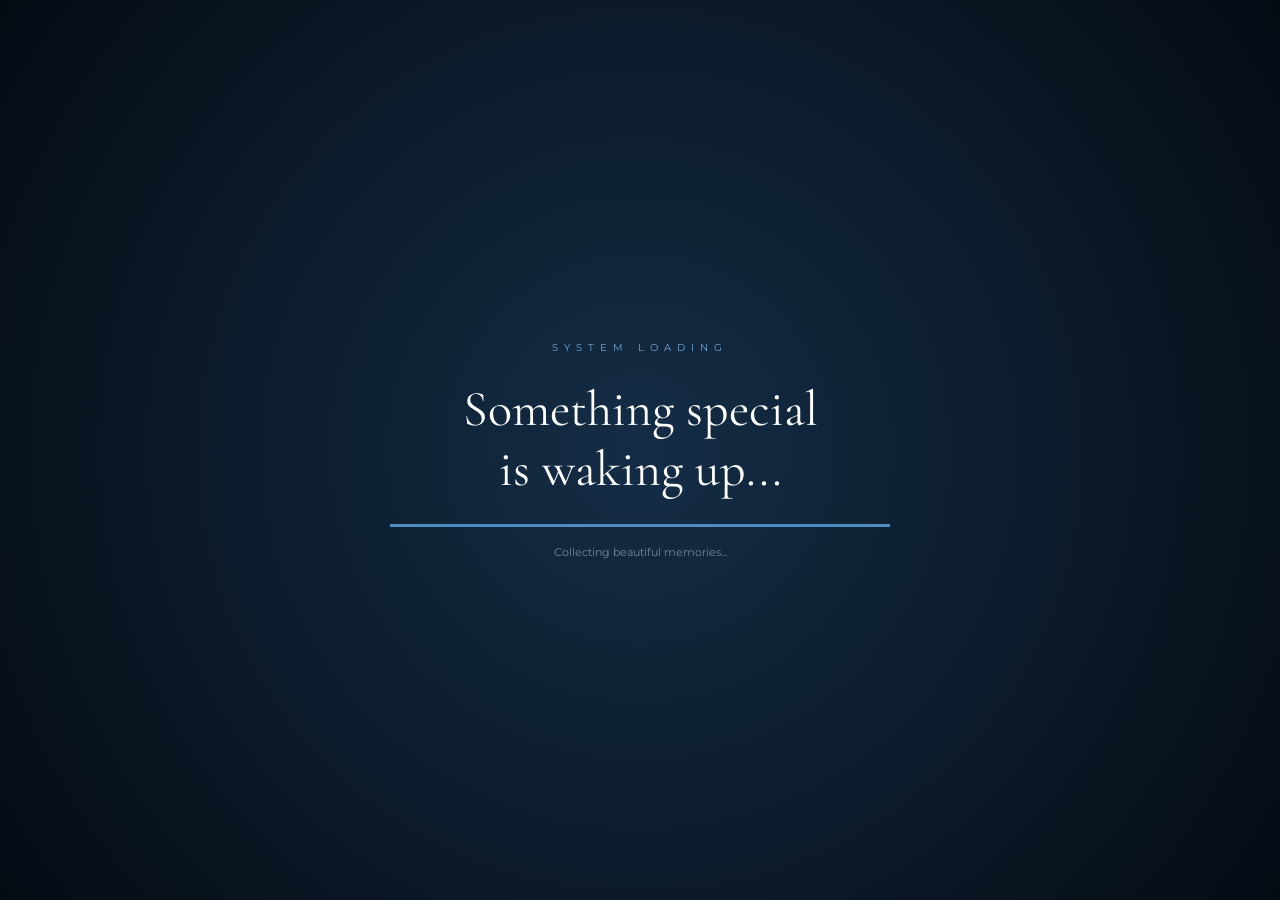
<file: index.html>
<!DOCTYPE html>
<html lang="en">

<head>

<meta charset="UTF-8">

<meta name="viewport" content="width=device-width,initial-scale=1">

<meta name="robots" content="noindex, nofollow">

<title>Rodina's Birthday Experience 💙</title>

<link rel="preconnect" href="https://fonts.googleapis.com">
<link rel="preconnect" href="https://fonts.gstatic.com" crossorigin>

<link
href="https://fonts.googleapis.com/css2?family=Cormorant+Garamond:wght@500;600;700&family=Montserrat:wght@300;400;600;700&family=Parisienne&display=swap"
rel="stylesheet">

<link rel="stylesheet" href="style.css">

</head>

<body>

<div id="fx"></div>
<div id="confetti"></div>
<div id="toast"></div>


<!-- LOADING -->

<section class="scene loading" id="loading">

    <div class="loader-box">

        <p class="system">SYSTEM LOADING</p>

        <h1>
            Something special<br>
            is waking up...
        </h1>

        <div class="bar">
            <i></i>
        </div>

        <p id="loadText">
            Collecting beautiful memories...
        </p>

    </div>

</section>


<!-- HERO -->

<section class="scene hero hidden" id="hero">

    <div class="rings"></div>

    <p class="eyebrow">
        ATTENTION, BIRTHDAY GIRL
    </p>

    <h1 class="name">
        RODINA
    </h1>

    <div class="heart">
        ♥
    </div>

    <p>
        This entire little universe is yours tonight.
    </p>

    <button class="btn danger" onclick="dontClick()">
        DON'T CLICK ME 👀
    </button>

</section>


<!-- CAUGHT -->

<section class="scene caught hidden" id="caught">

    <div class="warning">
        ⚠
    </div>

    <p class="eyebrow">
        WELL WELL WELL...
    </p>

    <h2>
        I literally told you<br>
        <i>not to click it.</i>
    </h2>

    <p>
        But since we're here... let's make some noise.
    </p>

    <button class="btn" onclick="showCake()">
        OKAY, LET'S GO 🔥
    </button>

</section>


<!-- CAKE -->

<section class="scene cake hidden" id="cake">

    <p class="eyebrow">
        BEFORE THE CHAOS
    </p>

    <h2>
        Make a wish,<br>
        <i>Rodina.</i>
    </h2>

    <div class="cakeWrap">

        <div class="candle a">
            <b></b>
        </div>

        <div class="candle b">
            <b></b>
        </div>

        <div class="candle c">
            <b></b>
        </div>

        <div class="cakeTop"></div>

        <div class="cakeBody"></div>

        <div class="plate"></div>

    </div>

    <p>
        Close your eyes. Pick something impossible.
    </p>

    <button class="btn" onclick="blow()">
        BLOW THE CANDLES 💨
    </button>

</section>


<!-- CELEBRATION -->

<section class="scene celebration hidden" id="celebration">

    <div class="popper left">
        🎉
    </div>

    <div class="popper right">
        🎊
    </div>

    <p class="eyebrow">
        WISH SUCCESSFULLY SENT
    </p>

    <h2>
        HAPPY BIRTHDAY<br>
        <i>RODINA!</i>
    </h2>

    <div class="hugeheart">
        ♥
    </div>

    <p>
        Now let's visit our memories.
    </p>

    <button class="btn" onclick="memoryIntro()">
        SHOW ME THE MEMORIES →
    </button>

</section>


<!-- MEMORY INTRO -->

<section class="scene memoryIntro hidden" id="memoryIntro">

    <p class="eyebrow">
        MEMORY DATABASE
    </p>

    <h2>
        Warning.<br>
        <i>Too much chaos detected.</i>
    </h2>

    <div class="scan">
        SCANNING 3 MEMORIES...
        <span></span>
    </div>

    <button class="btn" onclick="showVault()">
        ENTER THE MEMORY VAULT 🔒
    </button>

</section>


<!-- VAULT -->

<section class="scene vault hidden" id="vault">

    <div class="vault-ring"></div>

    <div class="vault-card">

        <div class="vault-lock">
            🔐
        </div>

        <p class="eyebrow">
            MEMORY VAULT LOCKED
        </p>

        <h2>
            3 memories are<br>
            <i>waiting for you.</i>
        </h2>

        <p>
            There is only one key to unlock everything.
        </p>

        <input
            id="passwordInput"
            type="text"
            placeholder="ENTER THE SECRET PASSWORD"
            autocomplete="off"
        >

        <button class="btn" onclick="checkVault()">
            UNLOCK ALL MEMORIES 🔓
        </button>

        <p id="vaultMessage"></p>

    </div>

</section>


<!-- MEMORIES -->

<section class="scene memories hidden" id="memories">

    <div class="head">

        <p class="eyebrow">
            3 FRAMES · ONE LEGENDARY FRIENDSHIP
        </p>

        <h2>
            Our little<br>
            <i>museum of photos.</i>
        </h2>

        <p>
            Tap any memory to make it bigger 💙
        </p>

    </div>


    <div class="photoStage" id="photoStage">

        <div class="shot s1">

            <img src="./img/photo1.jpg">

            <em>
                01 ♥
            </em>

        </div>


        <div class="shot s2">

            <img src="./img/photo2.jpg">

            <em>
                02 ♥
            </em>

        </div>


        <div class="shot s3">

            <img src="./img/photo3.jpg">

            <em>
                03 ♥
            </em>

        </div>


    </div>


    <button class="btn last" onclick="showLetter()">
        ONE LAST THING... ✉
    </button>

</section>


<!-- LETTER -->

<section class="scene letterScene hidden" id="letter">

    <p class="eyebrow">
        THIS ONE'S FROM THE HEART
    </p>

    <h2>
        I wrote you<br>
        <i>something.</i>
    </h2>


    <div
        class="envelope"
        id="envelope"
        onclick="openLetter()"
    >

        <div class="paper">

            <p>
                Dear Rodina,
            </p>

            <div id="letterText"></div>

            <strong>
                ♥ Salma
            </strong>

        </div>


        <div class="flap"></div>

        <div class="seal">
            ♥
        </div>

    </div>


    <p class="tap">
        tap the envelope
    </p>


    <button
        class="tiny hidden"
        id="secretBtn"
        onclick="showGift()"
    >
        click here
    </button>

</section>


<!-- GIFT -->

<section class="scene gift hidden" id="gift">

    <p class="eyebrow">
        YOU FOUND THE SECRET
    </p>

    <h2>
        Wait.<br>
        <i>I'm still not done.</i>
    </h2>


    <div
        class="giftbox"
        onclick="openGift(this)"
    >

        <div class="lid"></div>

        <div class="box">
            🎁
        </div>

    </div>


    <p id="giftHint">
        Tap the gift.
    </p>


    <button
        id="finishBtn"
        class="btn hidden"
        onclick="go('fakeEnd')"
    >
        ONE LAST THING 💙
    </button>

</section>


<!-- FAKE END -->

<section class="scene fakeEnd hidden" id="fakeEnd">

    <p class="eyebrow">
        TRANSMISSION COMPLETE
    </p>

    <h2>
        Okay...<br>
        <i>now we're done.</i>
    </h2>

    <p>
        Seriously this time.
    </p>

    <button class="btn" onclick="sike()">
        FINISH 💙
    </button>

</section>


<!-- FINALE -->

<section class="scene finale hidden" id="finale">

    <div class="finalPhotos"></div>

    <p class="eyebrow">
        ABSOLUTELY NOT DONE
    </p>

    <h2>
        SIKE! 😭🔥
    </h2>

    <h3>
        HAPPY BIRTHDAY<br>
        <i>RODINA</i>
    </h3>

    <div class="finalheart">
        ♥
    </div>

    <p>
        Here's to more pictures, more nonsense,
        more late nights, and more memories
        we haven't made yet.
    </p>

    <p class="sign">
        Made with love by Salma 💙
    </p>

    <button
        class="restart"
        onclick="location.reload()"
    >
        ↻ EXPERIENCE IT AGAIN
    </button>

</section>


<!-- LIGHTBOX -->

<div
    id="lightbox"
    onclick="this.classList.remove('show')"
>

    <img id="bigImg">

</div>


<script src="script.js"></script>

</body>

</html>
</file>
<file: style.css>
*{
    box-sizing:border-box;
    margin:0;
    padding:0;
}

body{
    background:#07111f;
    color:#fff;
    font-family:Montserrat,sans-serif;
    overflow-x:hidden;
}

.scene{
    min-height:100vh;
    padding:70px 7%;
    display:flex;
    flex-direction:column;
    align-items:center;
    justify-content:center;
    text-align:center;
    position:relative;
    overflow:hidden;
}

.hidden{
    display:none!important;
}

.eyebrow{
    letter-spacing:5px;
    font-size:10px;
    color:#a9c7e8;
    margin-bottom:22px;
}

.scene h1,
.scene h2{
    font:600 clamp(60px,9vw,115px)/.85 "Cormorant Garamond",serif;
}

.scene h2 i,
.scene h3 i{
    font-family:Parisienne,cursive;
    color:#9fc4e8;
    font-weight:400;
}


/* =========================
   BUTTON
========================= */

.btn{
    position:relative;
    z-index:10;
    margin-top:32px;
    padding:17px 30px;
    border:1px solid rgba(255,255,255,.2);
    background:linear-gradient(135deg,#4d83b8,#234a70);
    color:#fff;
    letter-spacing:2px;
    font-size:10px;
    font-weight:700;
    cursor:pointer;
    transition:.4s;
    box-shadow:0 15px 40px #0d2942;
}

.btn:hover{
    transform:translateY(-6px) scale(1.04);
}


/* =========================
   LOADING
========================= */

.loading{
    background:radial-gradient(circle,#142d46,#050b13);
}

.loader-box{
    width:min(500px,90%);
}

.system{
    letter-spacing:6px;
    color:#78a9d4;
    font-size:10px;
}

.loading h1{
    font:50px "Cormorant Garamond",serif;
    margin:25px;
}

.bar{
    height:3px;
    background:#17334c;
}

.bar i{
    display:block;
    height:100%;
    width:0;
    background:#4e8bc0;
    animation:load 4s forwards;
}

.loading #loadText{
    font-size:11px;
    color:#7189a3;
    margin-top:18px;
}


/* =========================
   HERO
========================= */

.hero{
    background:radial-gradient(
        circle,
        #214d73,
        #0b1826 55%,
        #050b13
    );
}

.name{
    font-size:clamp(100px,18vw,240px);
    letter-spacing:10px;
    animation:glow 2s infinite alternate;
}

.heart,
.hugeheart,
.finalheart{
    font-size:90px;
    color:#78b5e8;
    filter:drop-shadow(0 0 30px #78b5e8);
    animation:beat 1.4s infinite;
}

.hero p,
.caught p,
.cake p,
.celebration p,
.finale p{
    color:#b7cde2;
    line-height:1.8;
}

.rings{
    position:absolute;
    width:75vw;
    height:75vw;
    border:1px solid #315f8744;
    border-radius:50%;
    animation:pulse 5s infinite;
    pointer-events:none;
}

.danger{
    background:linear-gradient(135deg,#4d83b8,#234a70);
}


/* =========================
   CAUGHT
========================= */

.caught{
    background:linear-gradient(
        130deg,
        #0a1623,
        #1f4668,
        #07111c
    );
}

.warning{
    font-size:100px;
    color:#8fc5f2;
    filter:drop-shadow(0 0 20px #8fc5f2);
}


/* =========================
   CAKE
========================= */

.cake{
    background:radial-gradient(
        circle,
        #193d5c,
        #07111f 70%
    );
}

.cakeWrap{
    width:300px;
    height:330px;
    position:relative;
    margin:25px;
}

.cakeBody{
    position:absolute;
    bottom:65px;
    left:25px;
    width:250px;
    height:110px;
    border-radius:10px 10px 40px 40px;
    background:linear-gradient(#6199c7,#315f87);
    box-shadow:
        inset 0 -18px #234b6d,
        0 25px 40px #000;
}

.cakeTop{
    position:absolute;
    bottom:160px;
    left:38px;
    width:224px;
    height:45px;
    background:#dceaf5;
    border-radius:50px 50px 10px 10px;
    z-index:2;
}

.plate{
    position:absolute;
    bottom:45px;
    left:0;
    width:300px;
    height:20px;
    border-radius:50%;
    background:#d7e5f0;
}

.candle{
    position:absolute;
    bottom:205px;
    width:13px;
    height:75px;
    background:repeating-linear-gradient(
        45deg,
        #fff 0 8px,
        #5b91bd 8px 15px
    );
    z-index:4;
}

.a{
    left:80px;
}

.b{
    left:143px;
}

.c{
    left:207px;
}

.candle b{
    position:absolute;
    top:-28px;
    left:-3px;
    width:20px;
    height:30px;
    background:#d7ecff;
    border-radius:50%;
    box-shadow:0 0 20px #8bc5f5;
    animation:flicker .3s infinite alternate;
}


/* =========================
   CELEBRATION
========================= */

.celebration,
.finale{
    background:radial-gradient(
        circle,
        #214d73,
        #07111f 70%
    );
}

.popper{
    position:absolute;
    font-size:80px;
    top:25%;
    animation:pop 1s infinite alternate;
}

.popper.left{
    left:6%;
}

.popper.right{
    right:6%;
    animation-delay:.4s;
}


/* =========================
   MEMORY INTRO
========================= */

.memoryIntro{
    background:linear-gradient(
        135deg,
        #07111f,
        #1d4668,
        #07111f
    );
}

.scan{
    margin:35px;
    padding:20px;
    border:1px solid #426f96;
    color:#a8c9e8;
    font-size:11px;
    letter-spacing:2px;
}

.scan span{
    display:inline-block;
    width:60px;
    height:2px;
    background:#6da9dc;
    animation:scan 1s infinite;
}


/* =========================
   MEMORY VAULT
========================= */

.vault{
    background:radial-gradient(
        circle at center,
        #1d4668,
        #07111f 65%
    );
    text-align:center;
}

.vault-card{
    position:relative;
    z-index:2;
    width:min(620px,92vw);
    padding:55px 35px;
    border:1px solid #416f96;
    background:linear-gradient(
        145deg,
        #102a40aa,
        #071522dd
    );
    box-shadow:
        0 0 70px #3d78a633,
        inset 0 0 40px #ffffff05;
    backdrop-filter:blur(10px);
}

.vault-lock{
    font-size:70px;
    filter:drop-shadow(0 0 20px #75b4e8);
    margin-bottom:15px;
    animation:beat 1.5s infinite;
}

.vault-card>p:not(.eyebrow):not(#vaultMessage){
    color:#a9c7df;
    line-height:1.8;
    margin:22px auto;
}

.vault-card input{
    display:block;
    width:min(420px,100%);
    margin:30px auto 0;
    padding:18px;
    background:#050b13;
    border:1px solid #416f96;
    color:#fff;
    text-align:center;
    letter-spacing:3px;
    font-size:11px;
    outline:none;
}

.vault-card input:focus{
    border-color:#8fc8f5;
    box-shadow:0 0 25px #4b8fc422;
}

#vaultMessage{
    min-height:28px;
    margin-top:20px;
    color:#a7ccec;
    font-size:12px;
    letter-spacing:1px;
}

.vault-ring{
    position:absolute;
    width:600px;
    height:600px;
    border:1px solid #4c80a633;
    border-radius:50%;
    animation:pulse 4s infinite;
}


/* =========================
   MEMORIES
========================= */

.memories{
    display:block;
    background:linear-gradient(
        #07111f,
        #193d5c,
        #07111f
    );
    padding-top:110px;
}

.head{
    max-width:700px;
    margin:0 auto 50px;
}

.head>p:last-child{
    color:#829bb5;
    margin-top:20px;
}


/* =========================
   3 LARGE PHOTOS
========================= */

.photoStage{
    width:min(1050px,92vw);
    height:650px;
    margin:50px auto 0;

    display:grid;
    grid-template-columns:1.5fr 1fr;
    grid-template-rows:1fr 1fr;

    gap:18px;
}


/* كل صورة */

.shot{
    position:relative;
    width:100%;
    height:100%;

    background:#edf4fa;

    padding:12px 12px 45px;

    box-shadow:0 20px 45px rgba(0,0,0,.45);

    cursor:pointer;

    opacity:0;

    transform:translateY(30px);

    transition:
        opacity .7s ease,
        transform .7s ease;

    overflow:hidden;
}


/* ظهور الصورة */

.shot.show{
    opacity:1;
    transform:none;
}


/* Hover */

.shot:hover{
    transform:scale(1.02);
    z-index:5;
}


/* الصورة نفسها */

.shot img{
    width:100%;
    height:100%;

      object-fit:contain;

    display:block;

    transition:.5s;
}

.shot:hover img{
    transform:scale(1.03);
}


/* الكلام أسفل الصورة */

.shot em{
    position:absolute;

    bottom:11px;
    left:0;

    width:100%;

    text-align:center;

    color:#244765;

    font:22px Parisienne,cursive;
}


/* الصورة الأولى كبيرة */

.shot.s1{
    grid-column:1;
    grid-row:1 / 3;
}


/* الصورة الثانية */

.shot.s2{
    grid-column:2;
    grid-row:1;
}


/* الصورة الثالثة */

.shot.s3{
    grid-column:2;
    grid-row:2;
}


/* زر الرسالة */

.last{
    margin:70px auto;
}


/* =========================
   LETTER
========================= */

.letterScene{
    background:radial-gradient(
        circle,
        #163753,
        #07111f 70%
    );
}

.envelope{
    width:430px;
    height:290px;
    background:#315f87;
    position:relative;
    margin:35px;
    cursor:pointer;
    filter:drop-shadow(0 25px 35px #000);
}

.paper{
    position:absolute;
    left:28px;
    top:25px;
    width:374px;
    min-height:230px;
    height:auto;
    background:#edf4fa;
    color:#284965;
    text-align:left;
    padding:30px;
    z-index:2;
    transition:1s;
}

.paper>p{
    font:30px Parisienne,cursive;
    margin-bottom:15px;
}

.paper #letterText{
    font-size:13px;
    line-height:1.8;
    white-space:pre-wrap;
    min-height:80px;
}

.paper strong{
    display:block;
    margin-top:15px;
    font:25px Parisienne,cursive;
    color:#477fab;
}

.flap{
    position:absolute;
    width:0;
    height:0;
    border-left:215px solid transparent;
    border-right:215px solid transparent;
    border-top:145px solid #477fab;
    transform-origin:top;
    z-index:4;
    transition:1s;
}

.seal{
    position:absolute;
    z-index:5;
    left:190px;
    top:120px;
    width:50px;
    height:50px;
    border-radius:50%;
    display:grid;
    place-items:center;
    background:#244e70;
    color:#c5ddf2;
}

.envelope.open .flap{
    transform:rotateX(180deg);
    z-index:1;
}

.envelope.open .seal{
    display:none;
}

.envelope.open .paper{
    transform:translateY(-130px);
    z-index:6;
}

.tap{
    font-size:10px;
    color:#a9bfd5;
    letter-spacing:3px;
}

.tiny{
    margin-top:80px;
    background:none;
    border:0;
    color:#7fa2bf;
    font-size:25px;
    cursor:pointer;
}


/* =========================
   GIFT
========================= */

.gift{
    background:radial-gradient(
        circle,
        #183c5b,
        #07111f
    );
}

.giftbox{
    margin:35px;
    cursor:pointer;
}

.box{
    font-size:100px;
    filter:drop-shadow(0 20px 20px #000);
    transition:.5s;
}

.giftbox.open .box{
    transform:scale(1.3) rotate(8deg);
}

.lid{
    width:100px;
    height:18px;
    background:#568db9;
    margin:auto;
    border-radius:5px;
}


/* =========================
   FINALE
========================= */

.finale h3{
    font:600 clamp(60px,10vw,130px)/.8 "Cormorant Garamond",serif;
    margin-top:15px;
}

.finale .sign{
    font:20px Parisienne,cursive;
    color:#9fc9ef;
}

.restart{
    margin-top:30px;
    background:none;
    border:0;
    color:#91b0cb;
    letter-spacing:3px;
    font-size:10px;
    cursor:pointer;
}

.finalPhotos{
    position:absolute;
    inset:0;
    pointer-events:none;
}

.finalPhotos img{
    position:absolute;
    width:130px;
    height:130px;
    object-fit:cover;
    opacity:.3;
    animation:float 5s infinite alternate;
}


/* =========================
   LIGHTBOX + EFFECTS
========================= */

#confetti,
#fx{
    position:fixed;
    inset:0;
    pointer-events:none;
    z-index:50;
}

#lightbox{
    display:none;
    position:fixed;
    inset:0;
    z-index:100;
    background:#000e;
    align-items:center;
    justify-content:center;
    padding:25px;
}

#lightbox.show{
    display:flex;
}

#lightbox img{
    max-width:90vw;
    max-height:90vh;
}


/* =========================
   ANIMATIONS
========================= */

@keyframes load{
    to{
        width:100%;
    }
}

@keyframes glow{
    to{
        text-shadow:
            0 0 40px #75b5e8,
            0 0 100px #285b83;
    }
}

@keyframes beat{
    50%{
        transform:scale(1.13);
    }
}

@keyframes pulse{
    50%{
        transform:scale(1.1);
        opacity:.3;
    }
}

@keyframes flicker{
    to{
        transform:scale(.8,1.15);
    }
}

@keyframes pop{
    to{
        transform:translateY(-30px) rotate(15deg);
    }
}

@keyframes scan{
    50%{
        transform:translateX(80px);
    }
}

@keyframes float{
    to{
        transform:translateY(-35px) rotate(12deg);
    }
}


/* =========================
   MOBILE
========================= */

@media(max-width:700px){

    .scene{
        padding:50px 5%;
    }

    .name{
        font-size:clamp(70px,20vw,150px);
        letter-spacing:5px;
    }


    /* الصور على الموبايل */

    .photoStage{
        width:90vw;
        height:auto;

        display:flex;
        flex-direction:column;
        align-items:center;

        gap:20px;

        padding:0;
    }

    .shot,
    .shot.s1,
    .shot.s2,
    .shot.s3{
        width:100%;
        height:330px;

        flex:none;

        grid-column:auto;
        grid-row:auto;

        margin:0;
    }

    .shot img{
        width:100%;
        height:100%;
        object-fit:cover;
    }

    .shot em{
        font-size:20px;
    }


    /* باقي الصفحة */

    .envelope{
        transform:scale(.75);
        margin:-15px -45px;
    }

    .envelope.open{
        margin-bottom:160px;
    }

    .paper{
        min-height:240px;
    }

    .popper{
        font-size:45px;
    }

    .vault-ring{
        width:400px;
        height:400px;
    }
}
</file>
